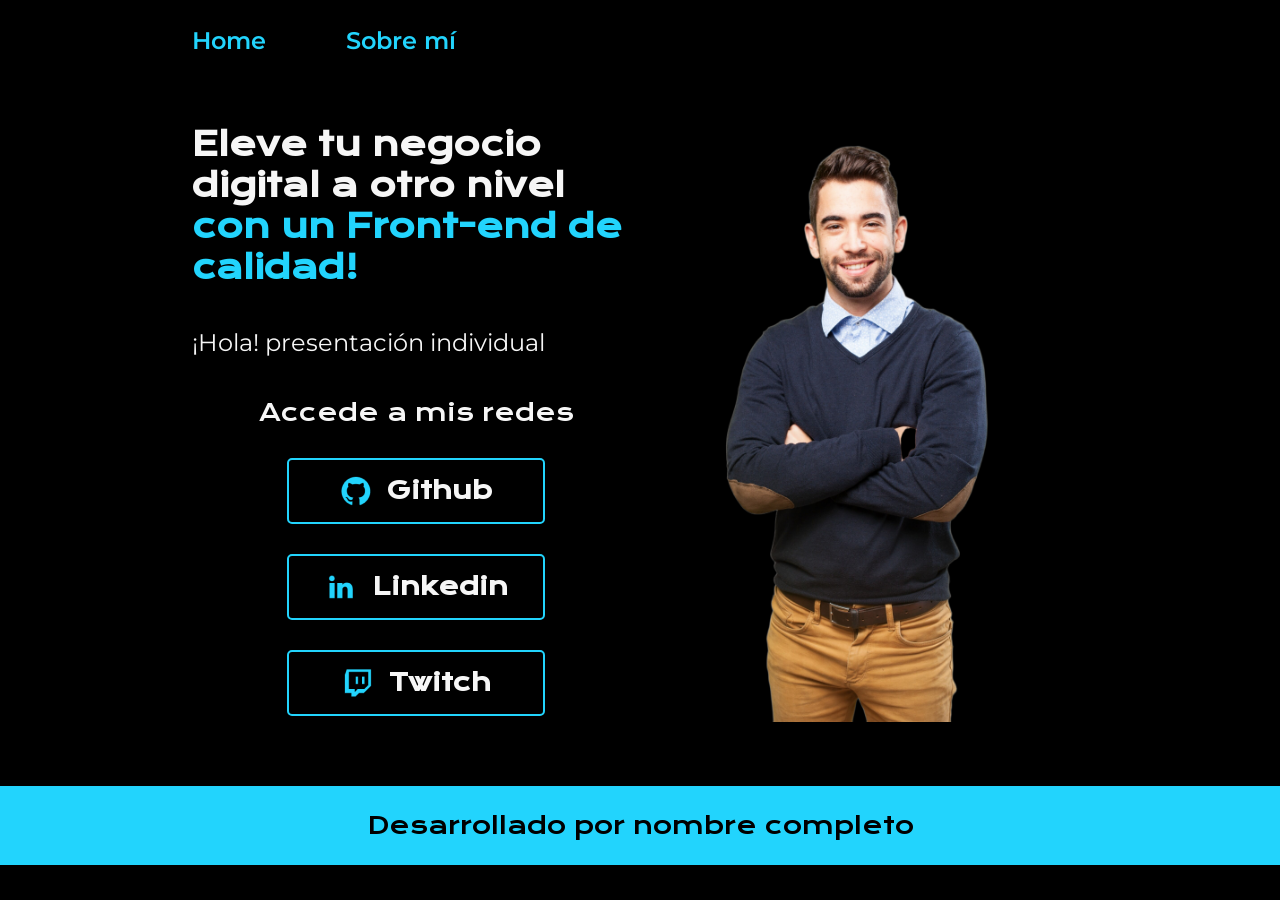
<file: index.html>
<!DOCTYPE html>
<html lang="es-mx">
<head>
    <meta charset="UTF-8"> 
    <meta http-equiv="X-UA-Compatible" content="IE=edge">
    <meta name="viewport" content="width=device-width, initial-scale=1.0">
    <title>Portafolio personal</title>
    <link rel="stylesheet" href="styles/styles.css">

</head>
<body>
    <header class="header">
        <nav class="header__menu">
            <a class="header__menu__link" href="index.html">Home</a>
            <a class="header__menu__link" href="about.html">Sobre mí</a>
        </nav>
    </header>
    <main class="presentacion">
        <section class="presentacion__contenido">
            <h1 class="presentacion__contenido__titulo">
                Eleve tu negocio digital a otro nivel 
                <strong class="titulo-destaque">con un Front-end de calidad!
                </strong></h1>
                <p class="presentacion__contenido__texto">¡Hola! presentación individual</p>
                <div class="presentacion__enlaces">
                    <h2 class="presentacion__enlaces__subtitulo">Accede a mis redes</h2>
                    <a class="presentacion__enlaces__link" href="https://github.com/">
                        <img src="./assets/github.png">
                        Github
                    </a>
                    <a class="presentacion__enlaces__link" href="https://linkedin.com/in/">
                        <img src="./assets/linkedin.png">
                        Linkedin
                    </a>
                    <a class="presentacion__enlaces__link" href="https://twitch.tv/">
                        <img src="./assets/twitch.png">
                        Twitch
                    </a>
                </div>
               
        </section>
            <img class="presentacion__imagen" src="./assets/persona.png" alt="Foto">
    </main>
    <footer class="footer">
        <p>Desarrollado por nombre completo</p>
    </footer>
</body>
</html>
</file>
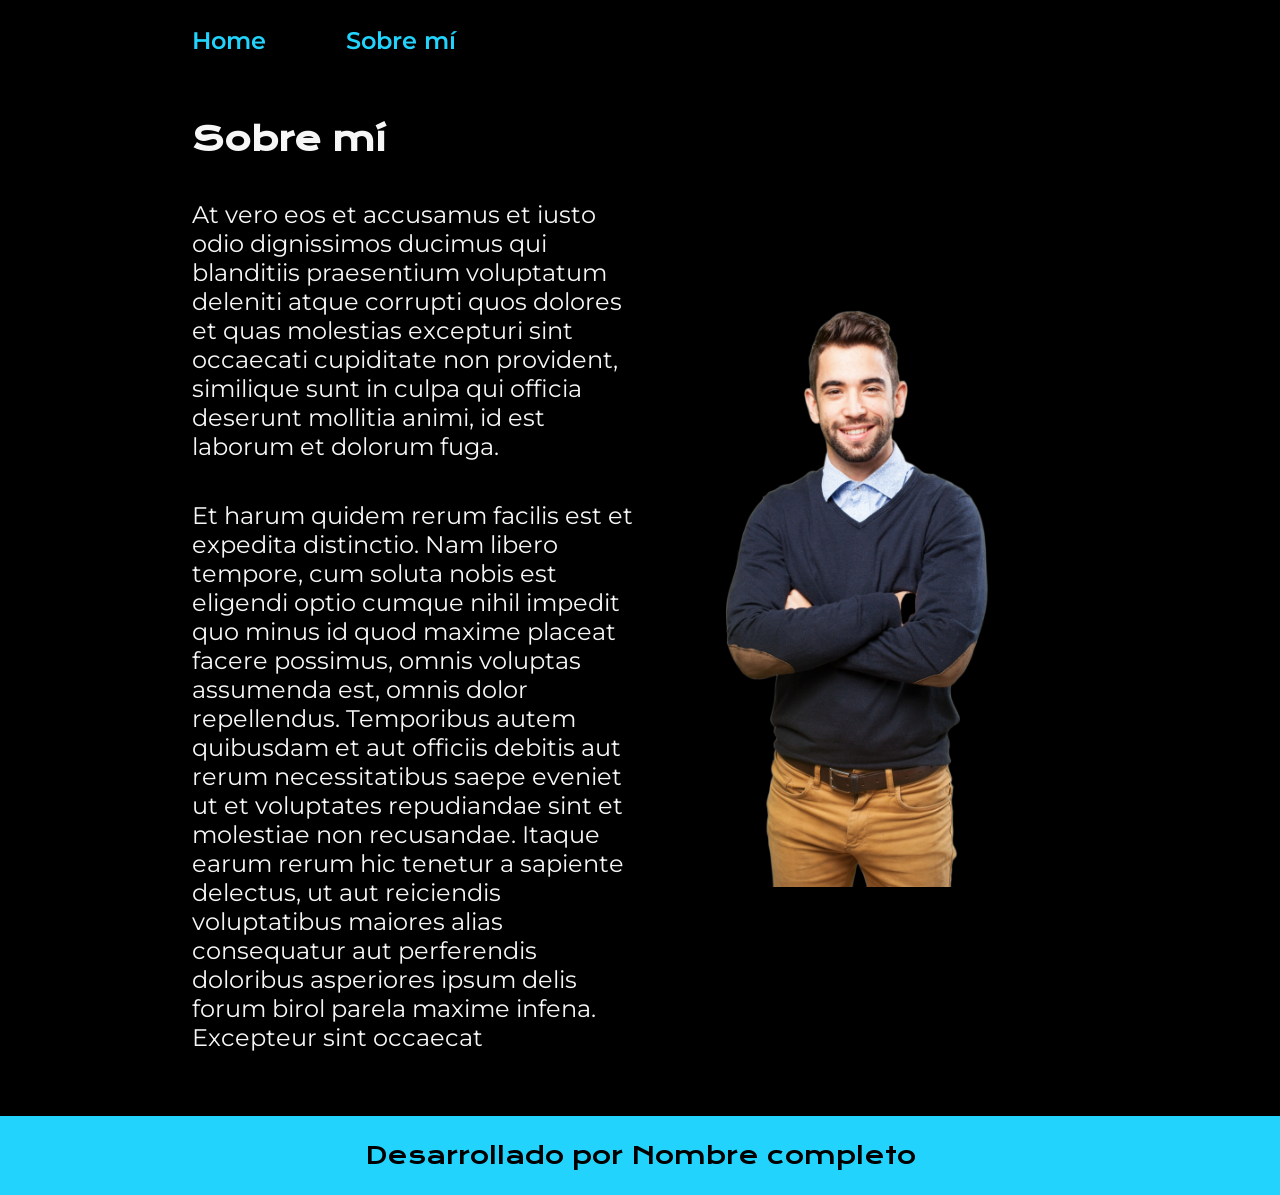
<file: about.html>
<!DOCTYPE html>
<html lang="es-mx">
<head>
    <meta charset="UTF-8">
    <meta name="viewport" content="width=device-width, initial-scale=1.0">
    <title>Portafolio individual</title>
    <link rel="stylesheet" href="styles/styles.css">

</head>
<body>
    <header class="header">
        <nav class="header__menu">
            <a class="header__menu__link" href="index.html">Home</a>
            <a class="header__menu__link" href="about.html">Sobre mí</a>
        </nav>
    </header>
    <main class="presentacion">
        <section class="presentacion__contenido">
            <h1 class="presentacion__contenido__titulo">Sobre mí</h1>
                <p class="presentacion__contenido__texto">At vero eos et accusamus et iusto odio dignissimos ducimus qui blanditiis praesentium voluptatum deleniti
                    atque corrupti quos dolores et quas molestias excepturi sint occaecati cupiditate non provident,
                    similique sunt in culpa qui officia deserunt mollitia animi, id est laborum et dolorum fuga.

                </p>
                <p class="presentacion__contenido__texto">
                    Et harum quidem rerum facilis est et expedita distinctio. Nam libero tempore, cum soluta nobis est
                    eligendi optio cumque nihil impedit quo minus id quod maxime placeat facere possimus, omnis voluptas
                    assumenda est, omnis dolor repellendus. Temporibus autem quibusdam et aut officiis debitis aut rerum
                    necessitatibus saepe eveniet ut et voluptates repudiandae sint et molestiae non recusandae. Itaque earum
                    rerum hic tenetur a sapiente delectus, ut aut reiciendis voluptatibus maiores alias consequatur aut
                    perferendis doloribus asperiores ipsum delis forum birol parela maxime infena. Excepteur sint occaecat
                </p>
               
        </section>
            <img class="presentacion__imagen" src="./assets/persona.png" alt="Foto personal">
    </main>
    <footer class="footer">
        <p>Desarrollado por Nombre completo</p>
    </footer>
    
</body>
</html>
</file>
<file: styles/styles.css>
@import url('https://fonts.googleapis.com/css2?family=Krona+One&family=Montserrat:wght@400;600&display=swap');


:root {
    --color-primaria: #000000;
    --color-secundaria: #F6F6F6;
    --color-terciaria: #22D4FD;
    --color-hover: #272727;

    --fuente-krona: 'Krona One', sans-serif;
    --fuente-montserrat: 'Montserrat', sans-serif;
}
* {
    padding: 0;
    margin: 0;
}
body{
    box-sizing: border-box;
    background-color: var(--color-primaria);
    color: var(--color-secundaria);
}
.header{
    padding:2% 0% 0% 15%;
}
.header__menu{
    display: flex;
    gap: 80px;
}
.header__menu__link{
    font-family:var(--fuente-montserrat) ;
    font-size: 1.5rem;
    color: var(--color-terciaria);
    font-weight: 600;
    text-decoration: none;
}
.presentacion{
    padding: 5% 15%;
    display: flex;
    align-items: center;
    justify-content: space-between;
}
.presentacion__contenido{
    width: 50%;
    display: flex;
    flex-direction: column;
    gap: 40px;
}
.presentacion__contenido__titulo{
    font-size: 2rem;
    font-family: var(--fuente-krona);
}
.titulo-destaque{
    color: var(--color-terciaria);
}
.presentacion__contenido__texto{
    font-size: 1.5rem;
    font-family: var(--fuente-montserrat);
}
.presentacion__enlaces{
    display: flex;
    flex-direction: column;
    justify-content: space-between;
    align-items: center;
    gap:30px
}
.presentacion__enlaces__subtitulo{
    font-family: var(--fuente-krona);
    font-size: 1.5rem;
    font-weight: 400;

}
.presentacion__enlaces__link{
    display: flex;
    justify-content: center;
    gap:15px;
    border:2px solid var(--color-terciaria);
    width: 50%;
    text-decoration: none;
    border-radius: 5px;
    text-align: center;
    color: var(--color-secundaria);
    font-size: 1.5rem;
    font-family: var(--fuente-krona);
    font-weight: 600;
    padding: 15px;
}
.presentacion__enlaces__link:hover{
    background-color: var(--color-hover);
}
.presentacion__imagen{
    width: 50%;
}
.footer{
    color: var(--color-primaria);
    background-color: var(--color-terciaria);
    padding: 24px;
    text-align: center;
    font-family: var(--fuente-krona);
    font-size: 1.5rem;
    font-weight: 400;
}
</file>
